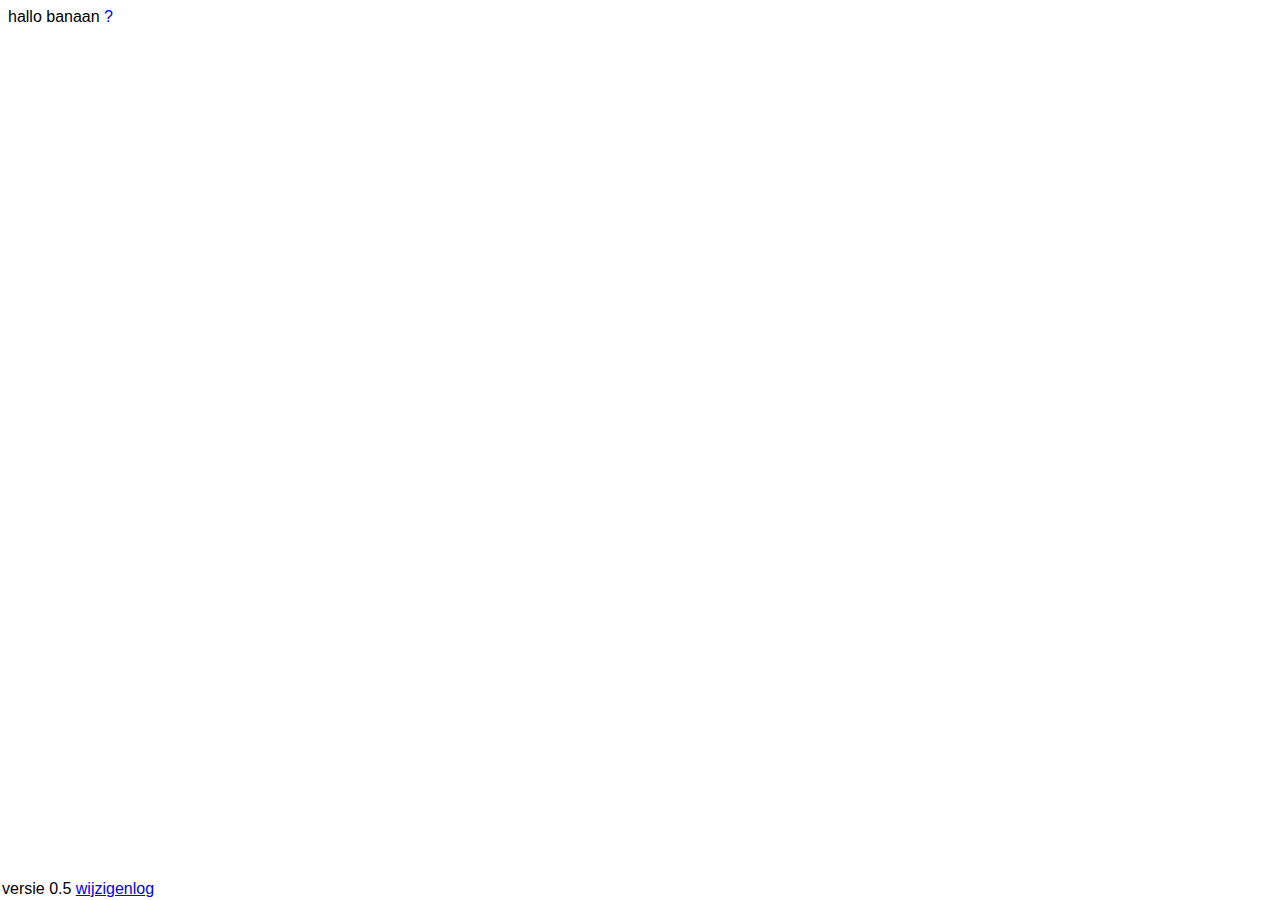
<file: index.html>
<!DOCTYPE html>
<html lang="en" dir="ltr">
  <head>
    <meta charset="utf-8">
    <title></title>
    <link rel="stylesheet" href="main.css">
  </head>
  <body>
    hallo banaan
    <span class="watbanaan"data-toggle='tooltip' title='je bent een banaan'>?</span>

    <div class="versie">
      versie 0.5 <a href="changelog.html">wijzigenlog</a>
    </div>
  </body>
</html>
</file>
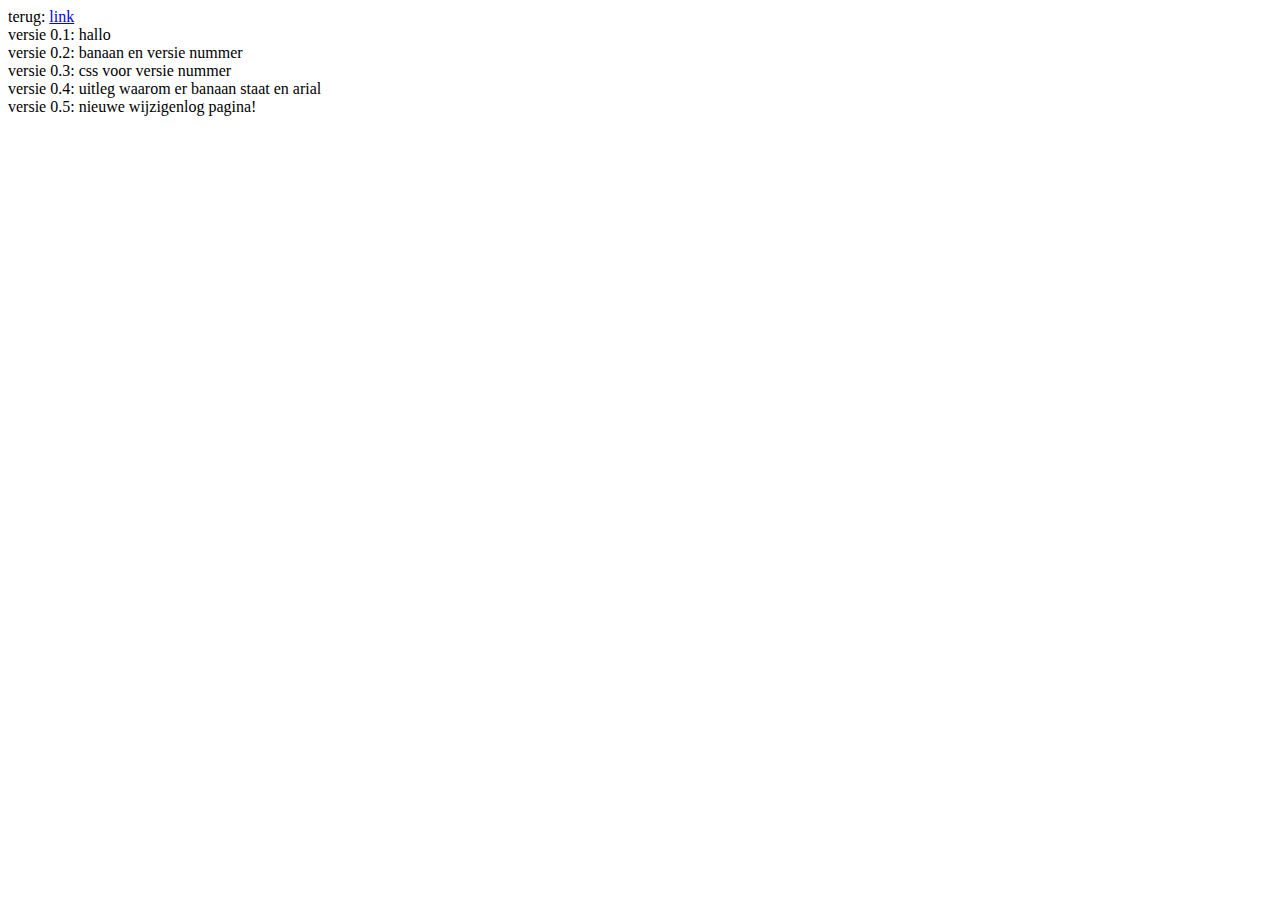
<file: changelog.html>
<!DOCTYPE html>
<html lang="en" dir="ltr">
  <head>
    <meta charset="utf-8">
    <title></title>
  </head>
  <body>
    terug: <a href="index.html">link</a><br>
    versie 0.1: hallo <br>
    versie 0.2: banaan en versie nummer <br>
    versie 0.3: css voor versie nummer <br>
    versie 0.4: uitleg waarom er banaan staat en arial <br>
    versie 0.5: nieuwe wijzigenlog pagina!
  </body>
</html>
</file>
<file: main.css>
body {
  font-family: arial;
}
.versie {
  position: absolute;
  left: 2px;
  bottom: 2px;
}

.watbanaan {
  color: blue;
}
</file>
